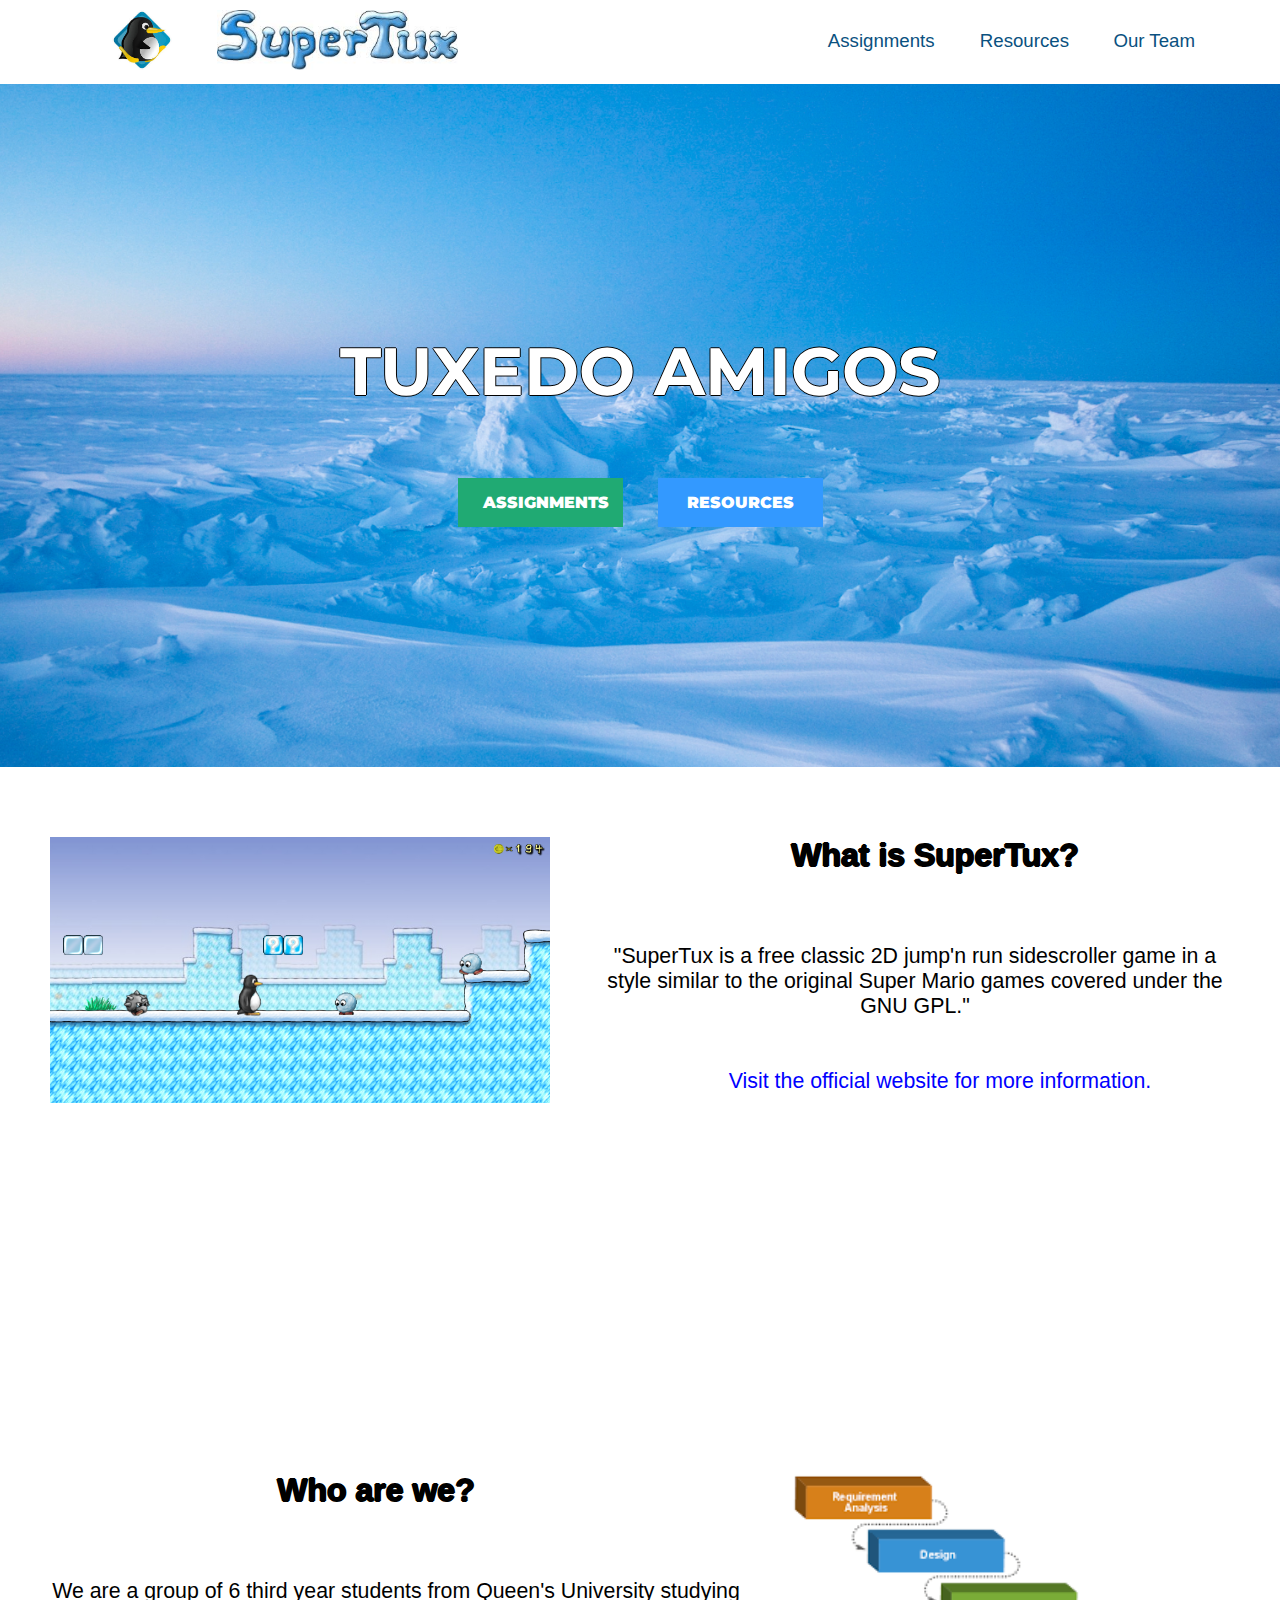
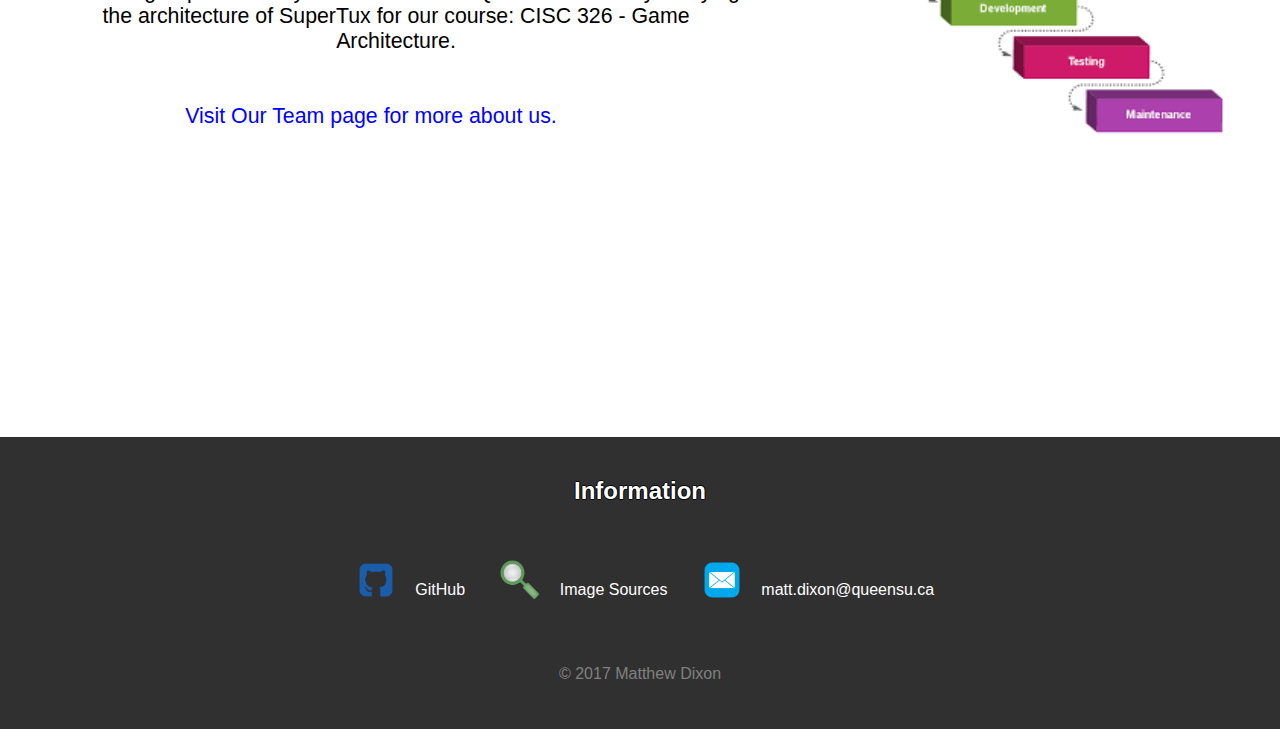
<file: index.html>
<!DOCTYPE html>
<html lang="en">

  <head>
    <meta name="viewport" content="width=900">
    <link rel="stylesheet" type="text/css" href="./css/style.css">
    <link href="https://fonts.googleapis.com/css?family=Montserrat" rel="stylesheet">
    <link rel="icon" href="./img/favicon.jpg">
    <title> TUXEDO AMIGOS </title>
  </head>

  <header>
    <div class="content">
      <a href="index.html">
        <img class="logo" style="width:60px; margin-left: 8%;" src="./img/favicon.jpg" alt="SuperTux logo">
        <img class="logo" style="width:241px; margin-left: 40px;" src="./img/logo.jpg" alt="SuperTux">
      </a>
      <div class="links">
        <a href="assignments.html"> Assignments </a>
        <a href="resources.html"> Resources</a>
        <a href="team.html"> Our Team </a>
      </div>
    </div>
  </header>

  <body>
    <div class="main">

      <div class="home">
        <h2> TUXEDO AMIGOS</h2>
        <a style="background-color: #20aa73;" href="assignments.html"> ASSIGNMENTS </a>
        <a style="background-color: #3399ff;" href="resources.html"> RESOURCES </a>
      </div>

      <div class="about">
        <img class="aboutpic" style="float:left; width:500px; height:266px; margin: 70px 50px;" src="./img/supertux.png" alt="picture of game being played">
        <h2> What is SuperTux? </h2>
        <p class="desc"> "SuperTux is a free classic 2D jump'n run sidescroller game in a style similar to the original Super Mario games covered under the GNU GPL." </p>
        <a class="desc" href="https://supertux.org/"> Visit the official website for more information. </a>
        <br><br><br><br><br><br><br>
      </div>

      <div class="about">
        <img class="aboutpic" style="float:right; width:438px;" src="./img/waterfall.png" alt="waterfall method diagram">
        <h2> Who are we? </h2>
        <p class="desc"> We are a group of 6 third year students from Queen's University studying the architecture of SuperTux for our course: CISC 326 - Game Architecture. </p>
        <a class="desc" style="margin: 50px;" href="team.html"> Visit Our Team page for more about us. </a>
        <br><br><br><br><br><br><br>
      </div>

    </div>
  </body>

  <footer>
    <h2> Information </h2>
    <div class="content">
      <div class="information">
        <div class="info"> <img class="icon" src="./img/github.png" alt="GitHub logo"> <a href="https://github.com/TuxedoAmigos"> GitHub </a> </div>
        <div class="info"> <img class="icon" src="./img/sources.png" alt="magnifying glass"> <a href="imgsrc.html"> Image Sources </a> </div>
        <div class="info"> <img class="icon" src="./img/Email.png" alt="email"> <a href="mailto:matt.dixon@queensu.ca"> matt.dixon@queensu.ca </a> </div>
      </div>
      <div class="copyright">
        <p> &copy; 2017 Matthew Dixon </p>
      </div>
    </div>
  </footer>
</html>
</file>
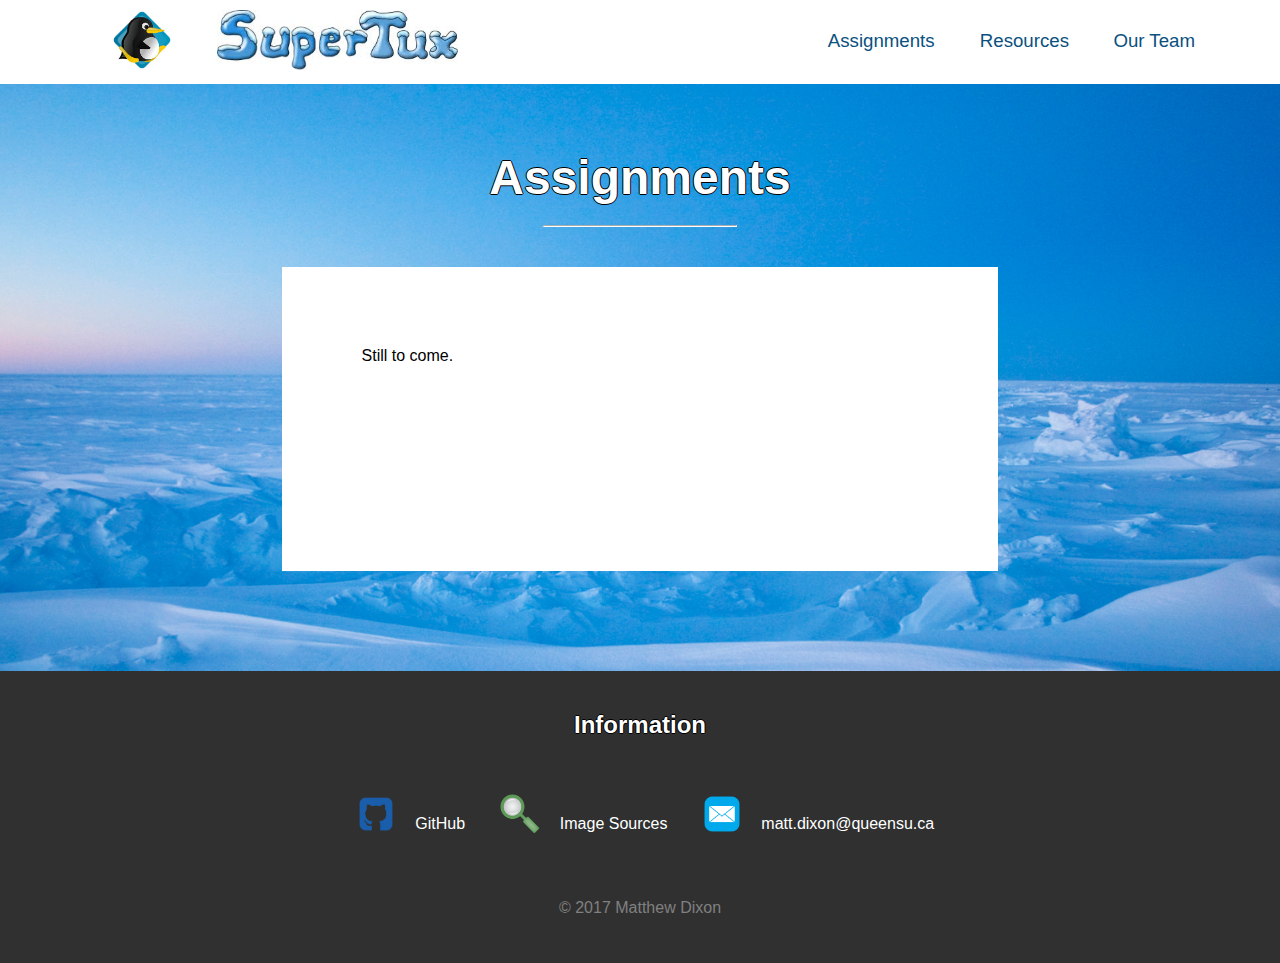
<file: assignments.html>
<!DOCTYPE html>
<html lang="en">

  <head>
    <meta name="viewport" content="width=900">
    <link rel="stylesheet" type="text/css" href="./css/style.css">
    <link href="https://fonts.googleapis.com/css?family=Montserrat" rel="stylesheet">
    <link rel="icon" href="./img/favicon.jpg">
    <title> TUXEDO AMIGOS - Assignments </title>
  </head>

  <header>
    <div class="content">
      <a href="index.html">
        <img class="logo" style="width:60px; margin-left: 8%;" src="./img/favicon.jpg" alt="SuperTux logo">
        <img class="logo" style="width:241px; margin-left: 40px;" src="./img/logo.jpg" alt="SuperTux">
      </a>
      <div class="links">
        <a href="assignments.html"> Assignments </a>
        <a href="resources.html"> Resources</a>
        <a href="team.html"> Our Team </a>
      </div>
    </div>
  </header>

  <body>
      <div class="main">
        <h1> Assignments </h1>
        <hr />
        <fieldset>
        <p> Still to come. </p>
        <br><br><br><br><br><br><br>
        </fieldset>
      </div>
  </body>

  <footer>
    <h2> Information </h2>
    <div class="content">
      <div class="information">
        <div class="info"> <img class="icon" src="./img/github.png" alt="GitHub logo"> GitHub </div>
        <div class="info"> <img class="icon" src="./img/sources.png" alt="magnifying glass"> Image Sources </div>
        <div class="info"> <img class="icon" src="./img/Email.png" alt="email"> <a href="mailto:matt.dixon@queensu.ca"> matt.dixon@queensu.ca </a> </div>
      </div>
      <div class="copyright">
        <p> &copy; 2017 Matthew Dixon </p>
      </div>
    </div>
  </footer>
</html>
</file>
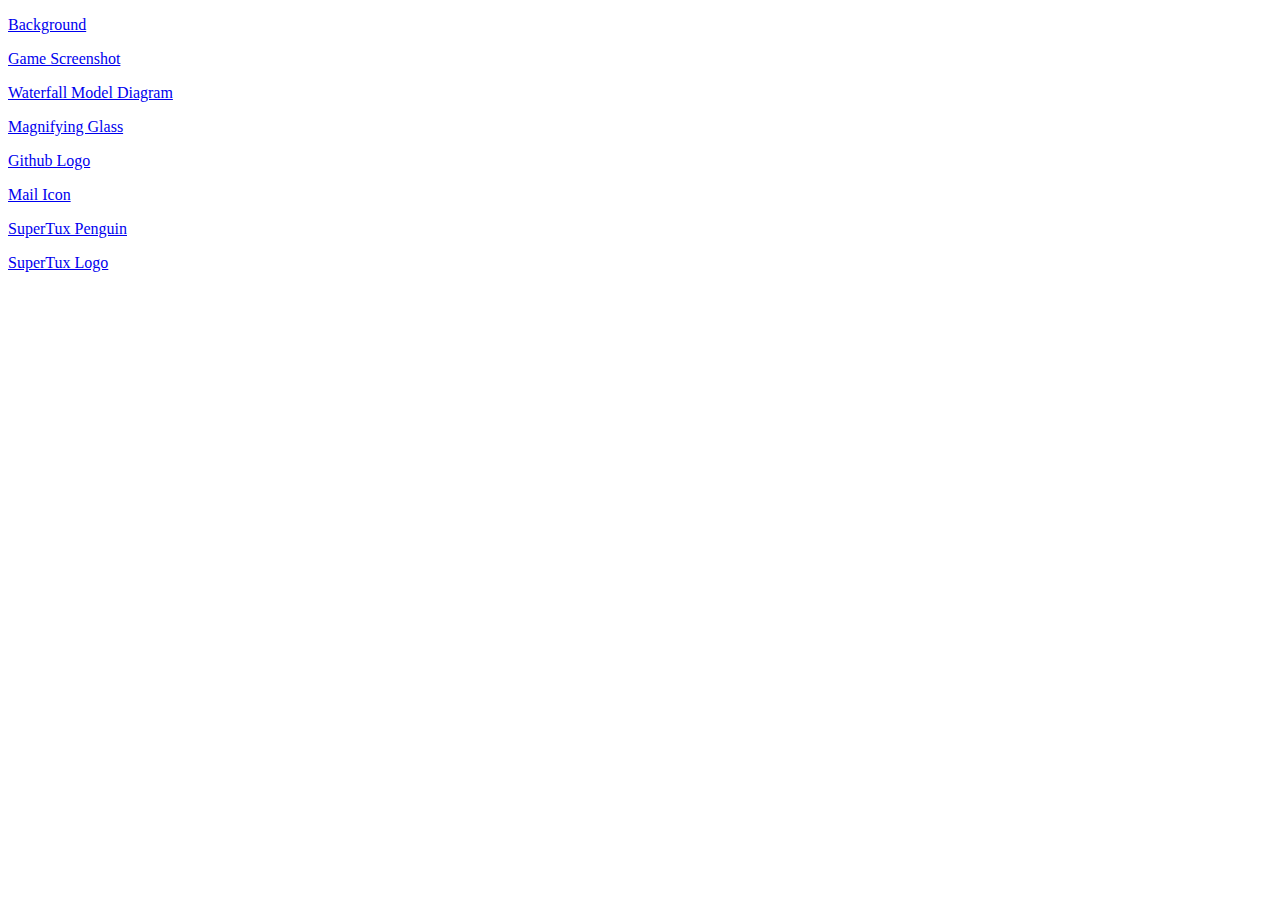
<file: imgsrc.html>
<!DOCTYPE html>
<html lang="en">

  <head>
    <meta name="viewport" content="width=900">
    <link href="https://fonts.googleapis.com/css?family=Montserrat" rel="stylesheet">
    <link rel="icon" href="./img/favicon.jpg">
    <title> Image Sources </title>
  </head>

  <body>
    <p> <a href="https://wall.alphacoders.com/big.php?i=456130"> Background </a> </p>
    <p> <a href="https://community.linuxmint.com/img/screenshots/supertux.png"> Game Screenshot </a> </p>
    <p> <a href="https://www.agilest.org/wp-content/uploads/2016/10/agile-architecture-vs-waterfall-development.svg"> Waterfall Model Diagram </a> </p>
    <p> <a href="http://ochp.org.uk/media/images/Sources-icon-RGB.png"> Magnifying Glass </a> </p>
    <p> <a href="https://www.google.ca/search?q=gitkraken+logo+no+background&tbm=isch&tbs=simg:[base64]&sa=X&ved=0ahUKEwj9uPu-s9DWAhVOxmMKHfhfAYQQwg4IJSgA&biw=1536&bih=734#imgrc=CHsD2xwSeOFuUM:"> Github Logo </a> </p>
    <p> <a href="https://cdn2.iconfinder.com/data/icons/ios-7-style-metro-ui-icons/512/MetroUI_Mail.png"> Mail Icon </a> </p>
    <p> <a href="https://lh6.googleusercontent.com/-5Wn-mA2u6X8/AAAAAAAAAAI/AAAAAAAAADQ/o_DUSJvXHR4/photo.jpg"> SuperTux Penguin </a> </p>
    <p> <a href="https://i0.wp.com/supertux.lethargik.org/images/logo.png"> SuperTux Logo </a> </p>
  </body>

</html>
</file>
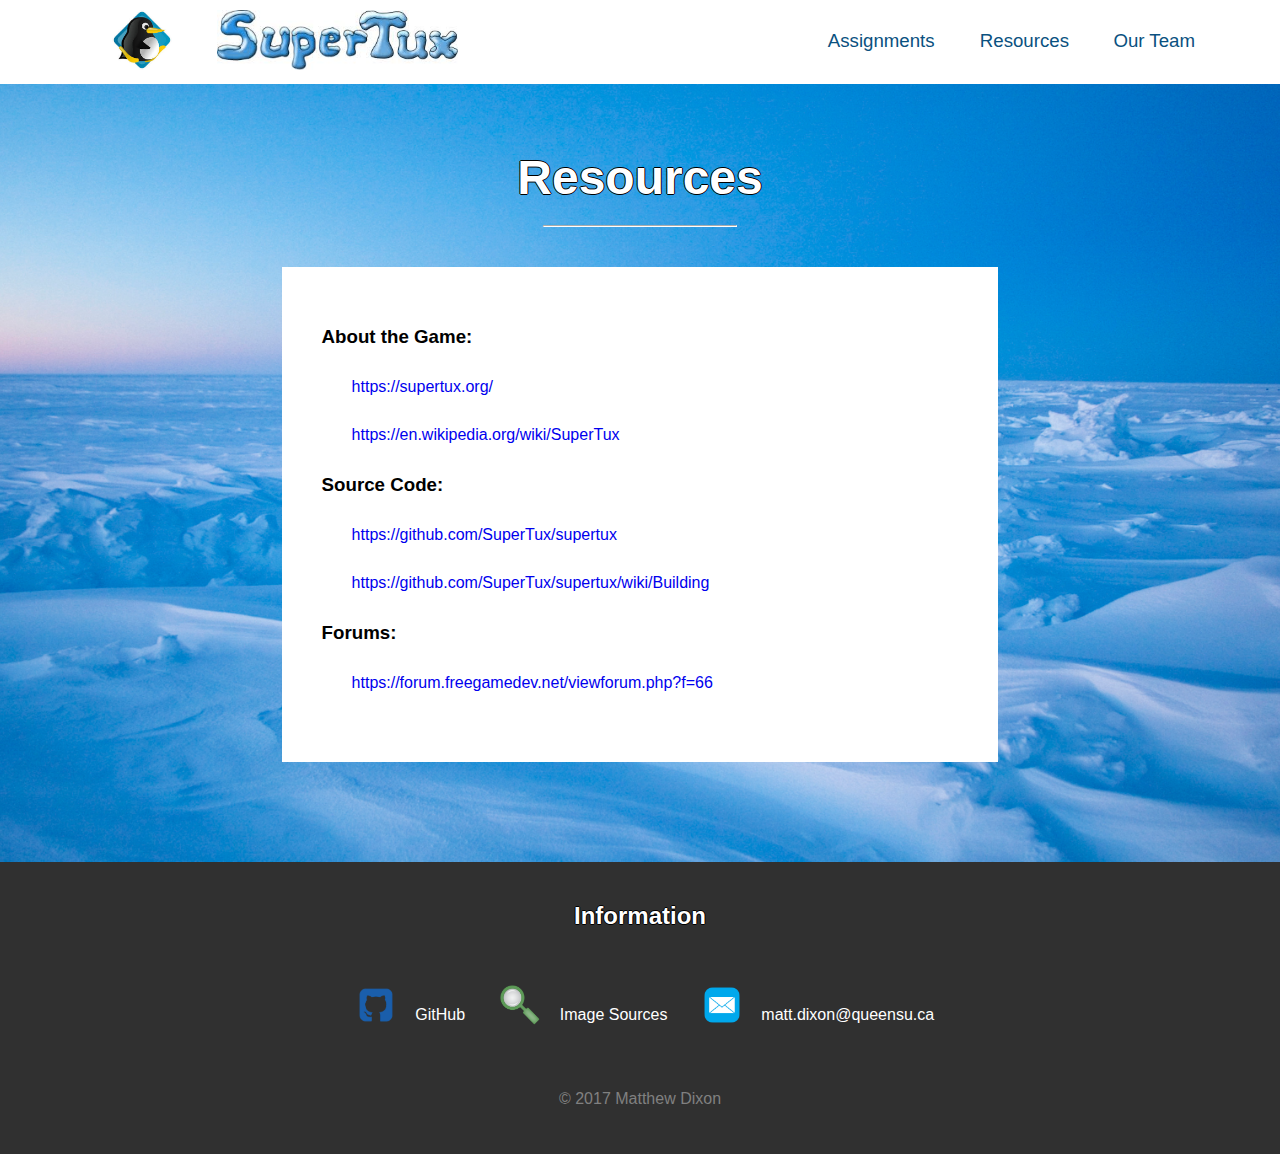
<file: resources.html>
<!DOCTYPE html>
<html lang="en">

  <head>
    <meta name="viewport" content="width=900">
    <link rel="stylesheet" type="text/css" href="./css/style.css">
    <link href="https://fonts.googleapis.com/css?family=Montserrat" rel="stylesheet">
    <link rel="icon" href="./img/favicon.jpg">
    <title> TUXEDO AMIGOS - Resources </title>
  </head>

  <header>
    <div class="content">
      <a href="index.html">
        <img class="logo" style="width:60px; margin-left: 8%;" src="./img/favicon.jpg" alt="SuperTux logo">
        <img class="logo" style="width:241px; margin-left: 40px;" src="./img/logo.jpg" alt="SuperTux">
      </a>
      <div class="links">
        <a href="assignments.html"> Assignments </a>
        <a href="resources.html"> Resources</a>
        <a href="team.html"> Our Team </a>
      </div>
    </div>
  </header>

  <body>
      <div class="main">
        <h1> Resources </h1>
        <hr />
        <fieldset>
          <h3> About the Game: </h3>
          <a href="https://supertux.org/"> https://supertux.org/ </a>
          <a href="https://en.wikipedia.org/wiki/SuperTux"> https://en.wikipedia.org/wiki/SuperTux </a>
          <h3> Source Code: </h3>
          <a href="https://github.com/SuperTux/supertux"> https://github.com/SuperTux/supertux </a>
          <a href="https://github.com/SuperTux/supertux/wiki/Building"> https://github.com/SuperTux/supertux/wiki/Building </a>
          <h3> Forums: </h3>
          <a href="https://forum.freegamedev.net/viewforum.php?f=66"> https://forum.freegamedev.net/viewforum.php?f=66 </a>

        </fieldset>
      </div>
  </body>

  <footer>
    <h2> Information </h2>
    <div class="content">
      <div class="information">
        <div class="info"> <img class="icon" src="./img/github.png" alt="GitHub logo"> GitHub </div>
        <div class="info"> <img class="icon" src="./img/sources.png" alt="magnifying glass"> Image Sources </div>
        <div class="info"> <img class="icon" src="./img/Email.png" alt="email"> <a href="mailto:matt.dixon@queensu.ca"> matt.dixon@queensu.ca </a> </div>
      </div>
      <div class="copyright">
        <p> &copy; 2017 Matthew Dixon </p>
      </div>
    </div>
  </footer>
</html>
</file>
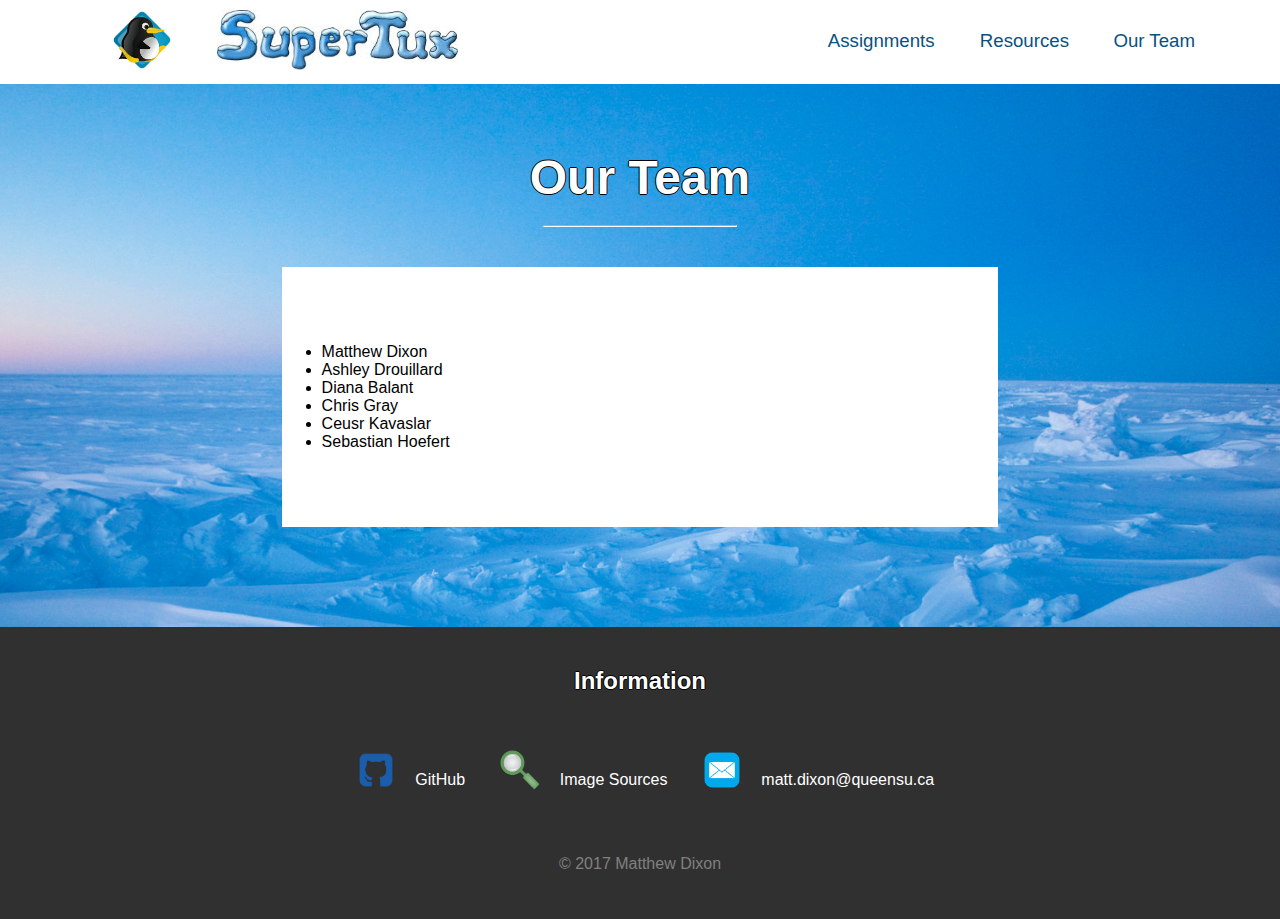
<file: team.html>
<!DOCTYPE html>
<html lang="en">

  <head>
    <meta name="viewport" content="width=900">
    <link rel="stylesheet" type="text/css" href="./css/style.css">
    <link href="https://fonts.googleapis.com/css?family=Montserrat" rel="stylesheet">
    <link rel="icon" href="./img/favicon.jpg">
    <title> TUXEDO AMIGOS - Our Team </title>
  </head>

  <header>
    <div class="content">
      <a href="index.html">
        <img class="logo" style="width:60px; margin-left: 8%;" src="./img/favicon.jpg" alt="SuperTux logo">
        <img class="logo" style="width:241px; margin-left: 40px;" src="./img/logo.jpg" alt="SuperTux">
      </a>
      <div class="links">
        <a href="assignments.html"> Assignments </a>
        <a href="resources.html"> Resources</a>
        <a href="team.html"> Our Team </a>
      </div>
    </div>
  </header>

  <body>
      <div class="main">
        <h1> Our Team </h1>
        <hr />
        <fieldset>
          <br><br>
          <li> Matthew Dixon </li>
          <li> Ashley Drouillard </li>
          <li> Diana Balant </li>
          <li> Chris Gray </li>
          <li> Ceusr Kavaslar </li>
          <li> Sebastian Hoefert </li>
          <br><br>
        </fieldset>
      </div>
  </body>

  <footer>
    <h2> Information </h2>
    <div class="content">
      <div class="information">
        <div class="info"> <img class="icon" src="./img/github.png" alt="GitHub logo"> GitHub </div>
        <div class="info"> <img class="icon" src="./img/sources.png" alt="magnifying glass"> Image Sources </div>
        <div class="info"> <img class="icon" src="./img/Email.png" alt="email"> <a href="mailto:matt.dixon@queensu.ca"> matt.dixon@queensu.ca </a> </div>
      </div>
      <div class="copyright">
        <p> &copy; 2017 Matthew Dixon </p>
      </div>
    </div>
  </footer>
</html>
</file>
<file: css/style.css>
html, body {
  margin: 0;
  padding: 0;
  font-family: 'Lato', sans-serif;
  background-size: cover;
  background-image: url("../img/background.jpg");
  background-repeat: no-repeat;
  background-position: center center;
  background-attachment: fixed;
  max-width: 100%;
  overflow-x: hidden;
}

body {
  overflow-y: hidden;
}

a {
  text-decoration: none;
  color: #ffffff;
}

a:hover {
  color: #FCB040;
  transition: all 0.3s ease 0s;
}

h2 {
  color: #ffffff;
  text-shadow: 1px 0 0 #000, 0 -1px 0 #000, 0 1px 0 #000, -1px 0 0 #000;;
}

header {
  display: inline;
  background-color: #ffffff;
  position: fixed;
  z-index: 1000;
  width: 100%;
  margin: 0;
  padding: 10px;
}

img.logo {
  height:60px;
}

.links {
  display: inline;
  position: absolute;
  right: 5%;
  padding: 20px 20px 40px 40px;
}

.links a {
  font-size: 14pt;
  color: #0A5180;
  padding: 10px 20px 10px 20px;
}

.links a:hover {
  color: #FCB040;
  transition: all 0.3s ease 0s;
}

.information {
  display: inline;
  position: static;
  color: #ffffff;
}

.info {
  font-size: 12pt;
  position: static;
  padding: 10px 10px 20px 20px;
  display: inline;
}

img.icon {
  position: relative;
  top: 5px;
  display: inline-block;
  padding: 0px 15px 0px 0px;
}

.main {
  text-align: center;
}

.main h1 {
  font-size: 36pt;
  font-weight: 600;
  color: #ffffff;
  text-shadow: 1px 0 0 #000, 0 -1px 0 #000, 0 1px 0 #000, -1px 0 0 #000;
  margin-top: 150px;
  margin-bottom: 20px;
}

.main hr {
  width: 15%;
  border-color: #ffffff;
}

.main p {
  margin: 40px;
}

.home {
  font-family: 'Montserrat', sans-serif;
  font-weight: 900;
  display: block;
  position: relative;
  margin-top: 265px;
  margin-bottom: 220px;
  padding: 10px 20px 10px 20px;
  text-align: center;
}

.home h2 {
  font-size: 50pt;
}

.home a {
  display: inline-block;
  width: 115px;
  margin: 10px 15px 10px 15px;
  padding: 15px 25px 15px 25px;
}

.about {
  background-color: #ffffff;
  margin-top: 100px;
  margin-bottom: 200px;
}

.about h2 {
  color: #000000;
  font-size: 24pt;
  padding: 70px 10px 20px 10px;
  text-align: center;
}

.aboutpic {
  height:266px;
  margin: 70px 50px;
}

p.desc {
  margin: 50px;
  margin-bottom: 50px;
  font-size: 16pt;
}

a.desc {
  font-size: 16pt;
  color: blue;
}

fieldset {
  margin: 40px 22%  100px;
  padding: 40px;
  text-align: left;
  background-color: #ffffff;
  border: none;
}

fieldset a {
  color: #0000EE;
  display: block;
  margin: 30px;
}

footer {
  display: inline-block;
  position: static;
  text-align: center;
  bottom: 0px;
  background-color: #303030;
  width: 100%;
  margin: 0;
  padding: 20px 0 30px;
}

footer h2 {
  margin-bottom: 50px;
}

.copyright {
  color: grey;
  padding-top: 50px;
}

.icon {
  height: 40px;
  weight: 40px;
}
</file>
